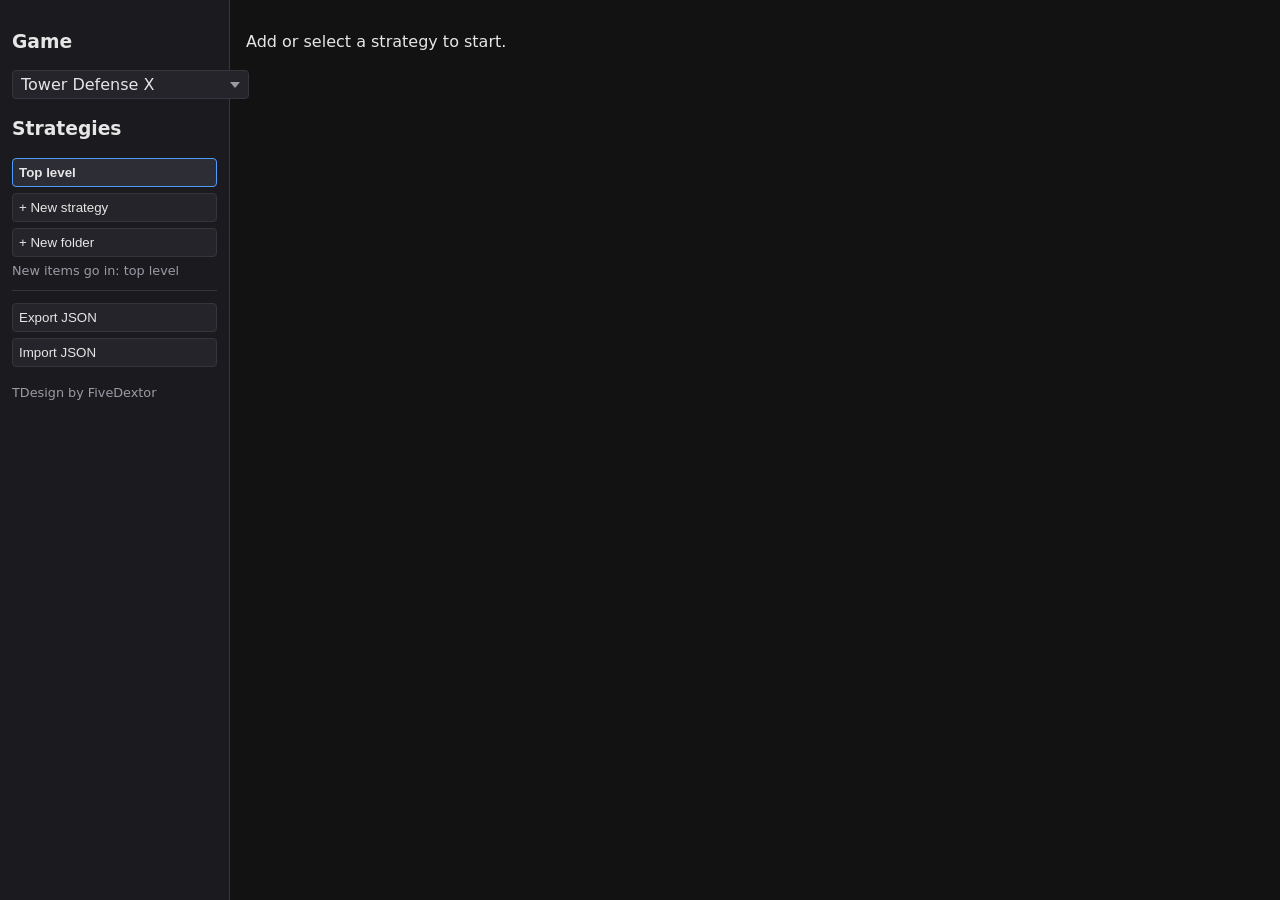
<file: index.html>
<!DOCTYPE html>
<html lang="en">
<head>
  <meta charset="UTF-8">
  <meta name="viewport" content="width=device-width, initial-scale=1.0">
  <meta name="author" content="FiveDextor">
  <title>TD Strategy Notebook</title>
  <link rel="stylesheet" href="style.css">
  <script src="games.js" defer></script>
  <script src="script.js" defer></script>
</head>
<body>
  <div id="sidebar">
    <h3>Game</h3>
    <select id="gameSelect"></select>
    <h3>Strategies</h3>
    <div id="mapList"></div>
    <button id="addMap">+ New strategy</button>
    <button id="addFolder">+ New folder</button>
    <div id="where"></div>
    <hr>
    <button id="exportBtn">Export JSON</button>
    <button id="importBtn">Import JSON</button>
    <input type="file" id="importFile" accept=".json" hidden>
    <div id="credit">TDesign by FiveDextor</div>
  </div>
  <div id="main"></div>
</body>
</html>
</file>
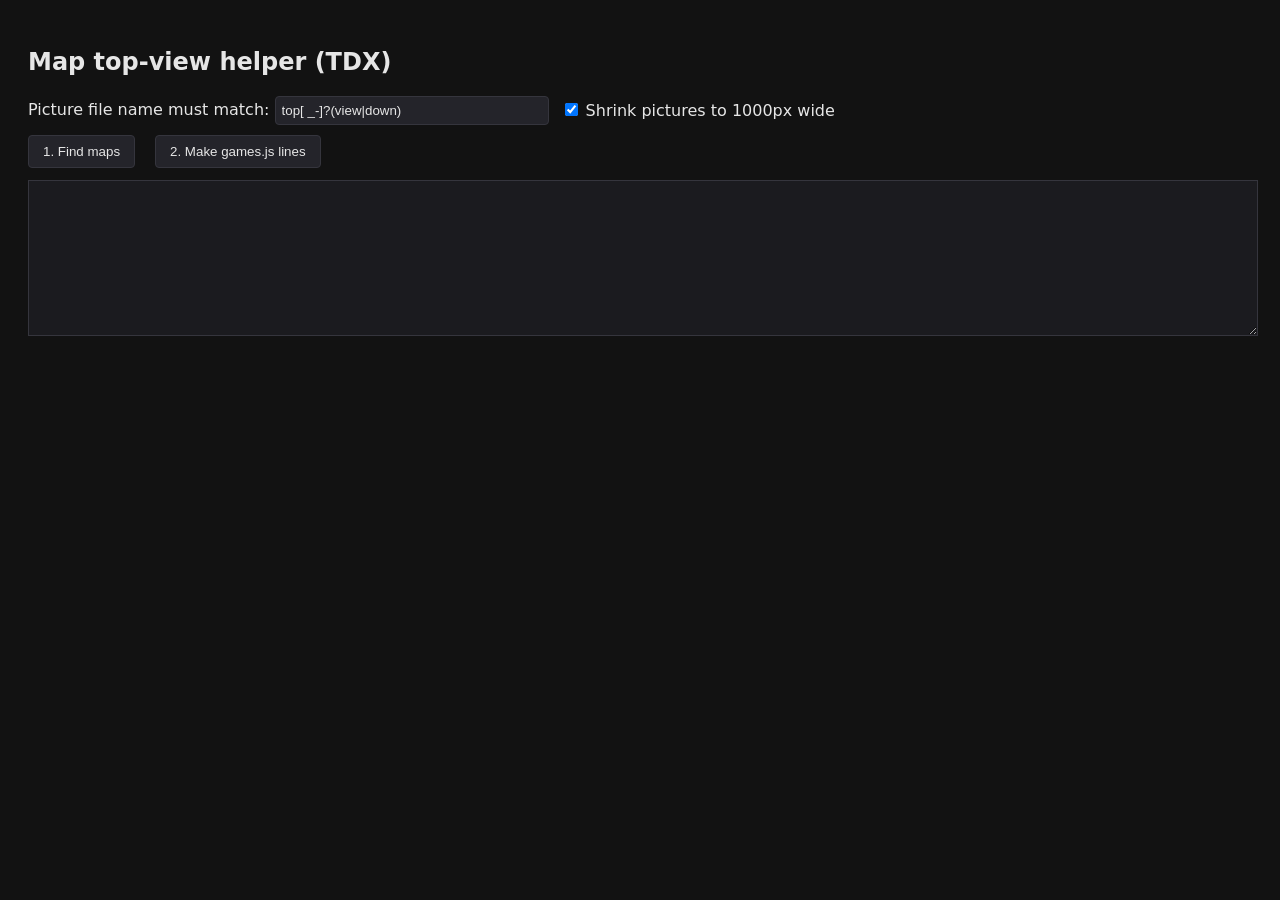
<file: get-maps.html>
<!DOCTYPE html>
<html lang="en">
<head>
<meta charset="UTF-8">
<title>Map image helper</title>
<style>
  body { font-family: system-ui, sans-serif; background: #121212; color: #e6e6e6; padding: 20px; }
  button { background: #24242a; color: #e6e6e6; border: 1px solid #35353d; border-radius: 4px; padding: 8px 14px; cursor: pointer; margin-right: 8px; }
  input[type="text"] { background: #24242a; color: #e6e6e6; border: 1px solid #35353d; border-radius: 4px; padding: 6px; width: 260px; }
  .row { margin: 10px 0; display: flex; flex-wrap: wrap; align-items: center; gap: 12px; }
  #msg { margin: 12px 0; white-space: pre-wrap; }
  #out { width: 100%; background: #1b1b1f; color: #e6e6e6; border: 1px solid #35353d; }
  #grid { display: flex; flex-wrap: wrap; gap: 10px; margin-top: 16px; }
  .card { width: 190px; padding: 8px; background: #1b1b1f; border: 1px solid #35353d; border-radius: 6px; font-size: 0.85em; }
  .card img { display: block; width: 100%; height: 100px; object-fit: contain; background: #121212; margin-bottom: 6px; }
  .name { font-weight: bold; margin-left: 4px; }
  .status { color: #9a9aa5; word-break: break-all; margin-top: 4px; }
</style>
</head>
<body>
  <h2>Map top-view helper (TDX)</h2>

  <div class="row">
    <label>Picture file name must match:
      <input type="text" id="pattern" value="top[ _-]?(view|down)">
    </label>
    <label><input type="checkbox" id="shrink" checked> Shrink pictures to 1000px wide</label>
  </div>

  <div class="row">
    <button id="find">1. Find maps</button>
    <button id="lines">2. Make games.js lines</button>
  </div>

  <div id="msg"></div>
  <textarea id="out" rows="10"></textarea>
  <div id="grid"></div>

<script>
const API = "https://tdx.fandom.com/api.php";
const grid = document.getElementById("grid");
const msg = document.getElementById("msg");
const out = document.getElementById("out");
const maps = [];

async function api(params) {
  const q = new URLSearchParams(Object.assign({ format: "json", origin: "*" }, params));
  const r = await fetch(API + "?" + q);
  return r.json();
}

async function categoryMembers(cat) {
  const names = [];
  let cont = null;
  do {
    const p = { action: "query", list: "categorymembers", cmtitle: cat, cmlimit: "500", cmtype: "page" };
    if (cont) p.cmcontinue = cont;
    const d = await api(p);
    ((d.query && d.query.categorymembers) || []).forEach(x => names.push(x.title));
    cont = d.continue ? d.continue.cmcontinue : null;
  } while (cont);
  return names;
}

// Every picture used on a map page, with its web address
async function pagePictures(title) {
  const all = [];
  let extra = {};
  do {
    const d = await api(Object.assign({
      action: "query", generator: "images", titles: title,
      gimlimit: "max", prop: "imageinfo", iiprop: "url", redirects: "1"
    }, extra));
    const pages = d.query && d.query.pages ? Object.values(d.query.pages) : [];
    pages.forEach(p => {
      if (p.imageinfo && p.imageinfo[0]) all.push({ file: p.title, url: p.imageinfo[0].url });
    });
    extra = d.continue || null;
  } while (extra);
  return all;
}

function shrunk(url) {
  if (document.getElementById("shrink").checked && url.includes("/revision/latest")) {
    return url.replace("/revision/latest", "/revision/latest/scale-to-width-down/1000");
  }
  return url;
}

document.getElementById("find").onclick = async () => {
  grid.innerHTML = "";
  maps.length = 0;
  out.value = "";

  let re;
  try {
    re = new RegExp(document.getElementById("pattern").value, "i");
  } catch (e) {
    msg.textContent = "That match pattern isn't valid. Try: top";
    return;
  }

  msg.textContent = "Getting the map list from the wiki...";
  let titles;
  try {
    titles = await categoryMembers("Category:Maps");
  } catch (e) {
    msg.textContent = "Couldn't reach the wiki: " + e;
    return;
  }
  titles.sort((a, b) => a.localeCompare(b));
  msg.textContent = "Found " + titles.length + " map pages. Looking for top views... (about a minute)";

  for (const title of titles) {
    const name = title.replace(/ \(Map\)$/, "");

    const card = document.createElement("div");
    card.className = "card";
    const head = document.createElement("label");
    const check = document.createElement("input");
    check.type = "checkbox";
    check.checked = true;
    const nameEl = document.createElement("span");
    nameEl.className = "name";
    nameEl.textContent = name;
    head.append(check, nameEl);
    const status = document.createElement("div");
    status.className = "status";
    status.textContent = "looking...";
    card.append(head, status);
    grid.append(card);

    const entry = { name, url: null, check };
    maps.push(entry);

    try {
      const pics = await pagePictures(title);
      const hit = pics.find(p => re.test(p.file));
      if (!hit) {
        status.textContent = "no top view found (" + pics.length + " pictures on page)";
      } else {
        entry.url = hit.url;
        status.textContent = hit.file.replace(/^File:/, "");
        const img = document.createElement("img");
        img.referrerPolicy = "no-referrer";
        img.onerror = () => { status.textContent += "  (preview failed)"; };
        img.src = shrunk(hit.url);
        card.prepend(img);
      }
    } catch (e) {
      status.textContent = "lookup failed";
    }
    await new Promise(r => setTimeout(r, 300));
  }

  const found = maps.filter(m => m.url).length;
  msg.textContent = "Done. Top views found for " + found + " of " + maps.length + " maps.\n" +
    "Untick any maps you don't want (removed maps, for example), then click 2. Make games.js lines.";
};

document.getElementById("lines").onclick = () => {
  if (!maps.length) {
    msg.textContent = "Click 1. Find maps first.";
    return;
  }
  out.value = maps.filter(m => m.check.checked).map(m => {
    let line = '      { name: "' + m.name.replace(/"/g, '\\"') + '"';
    if (m.url) line += ', img: "' + shrunk(m.url) + '"';
    return line + " },";
  }).join("\n");
  out.select();
  document.execCommand("copy");
  msg.textContent = "Copied! Paste it into the maps list in games.js (see the steps).";
};
</script>
</body>
</html>
</file>
<file: style.css>
:root {
  color-scheme: dark;
  --bg: #121212;
  --panel: #1b1b1f;
  --field: #24242a;
  --border: #35353d;
  --text: #e6e6e6;
  --muted: #9a9aa5;
  --accent: #4f9cff;
  --hover: #2d2d35;
  --danger: #ff5c5c;
}

body {
  font-family: system-ui, sans-serif;
  margin: 0;
  display: flex;
  min-height: 100vh;
  background: var(--bg);
  color: var(--text);
}

#sidebar {
  width: 230px;
  padding: 12px;
  border-right: 1px solid var(--border);
  background: var(--panel);
  box-sizing: border-box;
}

#main {
  flex: 1;
  padding: 16px;
  box-sizing: border-box;
}

hr {
  border: none;
  border-top: 1px solid var(--border);
  margin: 12px 0;
}

button {
  background: var(--field);
  color: var(--text);
  border: 1px solid var(--border);
  border-radius: 4px;
  cursor: pointer;
  padding: 4px 8px;
}

button:hover {
  background: var(--hover);
}

#sidebar button {
  display: block;
  width: 100%;
  margin-bottom: 6px;
  text-align: left;
  padding: 6px;
}

#sidebar button.active {
  font-weight: bold;
  background: var(--hover);
  border-color: var(--accent);
}

input,
textarea {
  font: inherit;
  box-sizing: border-box;
  background: var(--field);
  color: var(--text);
  border: 1px solid var(--border);
  border-radius: 4px;
  padding: 4px 6px;
}

input:focus,
textarea:focus {
  outline: none;
  border-color: var(--accent);
}

input::placeholder,
textarea::placeholder {
  color: var(--muted);
}

#mapName {
  width: 100%;
  font-size: 1.3em;
  margin-bottom: 8px;
}

#mapNotes {
  width: 100%;
  height: 100px;
  margin-bottom: 16px;
}

table {
  border-collapse: collapse;
  width: 100%;
  margin-bottom: 10px;
}

td,
th {
  border: 1px solid var(--border);
  padding: 4px;
}

th {
  background: var(--panel);
  text-align: left;
}

td input {
  width: 100%;
}

.wave {
  width: 70px;
}

.combo {
  position: relative;
  min-width: 170px;
}

.combo-list {
  position: absolute;
  left: 0;
  right: 0;
  top: 100%;
  max-height: 220px;
  overflow-y: auto;
  background: var(--panel);
  border: 1px solid var(--border);
  border-radius: 4px;
  z-index: 10;
}

.combo-item,
.combo-empty {
  padding: 6px 8px;
  cursor: pointer;
}

.combo-item:hover {
  background: var(--hover);
}

.combo-empty {
  color: var(--muted);
  cursor: default;
}

.details {
  display: flex;
  gap: 6px;
}

.details .combo {
  flex: 1;
}

.details > input {
  width: auto;
  flex: 1;
  min-width: 0;
}

.details > input.time {
  flex: 0 0 120px;
}

.details > select {
  width: auto;
  flex: 0 0 120px;
}

.details {
  display: flex;
  flex-wrap: wrap;
  gap: 6px;
}

select {
  font: inherit;
  color: var(--text);
  background-color: var(--field);
  border: 1px solid var(--border);
  border-radius: 4px;
  padding: 4px 26px 4px 8px;
  cursor: pointer;
  appearance: none;
  -webkit-appearance: none;
  background-image: url("data:image/svg+xml;utf8,<svg xmlns='http://www.w3.org/2000/svg' width='10' height='6'><path d='M0 0l5 6 5-6z' fill='%239a9aa5'/></svg>");
  background-repeat: no-repeat;
  background-position: right 8px center;
}

select:hover {
  background-color: var(--hover);
}

select:focus {
  outline: none;
  border-color: var(--accent);
}

select option {
  background-color: var(--field);
  color: var(--text);
}

.loadout-grid {
  display: flex;
  flex-wrap: wrap;
  gap: 10px;
  margin-bottom: 16px;
}

.slot {
  width: 170px;
  padding: 8px;
  background: var(--panel);
  border: 1px solid var(--border);
  border-radius: 6px;
  display: flex;
  flex-direction: column;
  gap: 6px;
}

.slot-img {
  height: 72px;
  display: flex;
  align-items: center;
  justify-content: center;
  background: var(--field);
  border-radius: 4px;
}

.slot-img img {
  max-width: 100%;
  max-height: 100%;
  object-fit: contain;
}

.slot .combo {
  min-width: 0;
}

.slot .combo input,
.slot input.role {
  width: 100%;
}

.combo-title {
  padding: 4px 8px;
  font-size: 0.75em;
  text-transform: uppercase;
  color: var(--muted);
  background: var(--bg);
  cursor: default;
}

.xx {
  display: flex;
  align-items: center;
  gap: 4px;
}

.xx input.lvl {
  width: 56px;
  flex: 0 0 56px;
}

.badge {
  width: 64px;
  height: 64px;
  display: flex;
  align-items: center;
  justify-content: center;
  border-radius: 8px;
  color: #fff;
  font-weight: bold;
  font-size: 1.2em;
  letter-spacing: 1px;
}

.slot select {
  width: 100%;
}

.mapbox {
  margin-bottom: 16px;
}

.maprow {
  display: flex;
  align-items: center;
  gap: 8px;
  margin-bottom: 8px;
}

.maprow select {
  width: auto;
  min-width: 200px;
}

.hint {
  color: var(--muted);
  font-size: 0.9em;
  margin: 4px 0 8px;
}

.paintbar {
  display: flex;
  flex-wrap: wrap;
  align-items: center;
  gap: 8px;
  margin-bottom: 8px;
}

.paintbar button.active {
  border-color: var(--accent);
  background: var(--hover);
}

.paintbar input[type="color"] {
  width: 36px;
  height: 28px;
  padding: 0;
}

.paintbar input[type="range"] {
  width: 120px;
  padding: 0;
}

.board {
  position: relative;
  width: 100%;
  max-width: 900px;
  background: var(--panel);
  border: 1px solid var(--border);
  border-radius: 6px;
  overflow: hidden;
  user-select: none;
}

.board.blank {
  aspect-ratio: 16 / 9;
}

.board-img {
  display: block;
  width: 100%;
  height: auto;
  pointer-events: none;
}

canvas.paint {
  position: absolute;
  left: 0;
  top: 0;
  width: 100%;
  height: 100%;
  touch-action: none;
  cursor: crosshair;
}

/* red "Confirm?" state for dangerous buttons */
button.danger {
  background: #4a1d1d;
  border-color: var(--danger);
  color: #ffd6d6;
}

button.danger:hover {
  background: #5e2424;
}

button.primary {
  background: #1f3a5f;
  border-color: var(--accent);
}

button.primary:hover {
  background: #264a7a;
}

/* pop-up window */
.modal-overlay {
  position: fixed;
  left: 0;
  top: 0;
  right: 0;
  bottom: 0;
  background: rgba(0, 0, 0, 0.6);
  display: flex;
  align-items: center;
  justify-content: center;
  z-index: 100;
}

.modal {
  width: 360px;
  max-width: 90%;
  padding: 18px;
  background: var(--panel);
  border: 1px solid var(--border);
  border-radius: 8px;
}

.modal h3 {
  margin: 0 0 8px;
}

.modal p {
  margin: 0 0 10px;
  color: var(--muted);
}

.modal-input {
  width: 100%;
  margin-bottom: 12px;
}

.modal-buttons {
  display: flex;
  justify-content: flex-end;
  gap: 8px;
}

/* action color picker */
.colorpick {
  position: relative;
}

.swatch-btn {
  width: 28px;
  height: 28px;
  padding: 0;
  border-radius: 50%;
}

.swatch-pop {
  position: absolute;
  top: 100%;
  left: 0;
  margin-top: 4px;
  width: 180px;
  padding: 8px;
  background: var(--panel);
  border: 1px solid var(--border);
  border-radius: 6px;
  z-index: 20;
}

.swatch-label {
  font-size: 0.75em;
  color: var(--muted);
  margin: 4px 0 4px;
}

.swatch-row {
  display: flex;
  flex-wrap: wrap;
  gap: 6px;
}

.swatch {
  width: 22px;
  height: 22px;
  padding: 0;
  border-radius: 50%;
}

.swatch.sel {
  border-color: #fff;
}

.swatch-none {
  width: 100%;
  margin-top: 8px;
}

.byline {
  display: flex;
  align-items: center;
  gap: 8px;
  margin-bottom: 6px;
}

.byline input.author {
  width: 240px;
}

.credit {
  color: var(--muted);
  font-size: 0.85em;
  margin-bottom: 10px;
}

#credit {
  margin-top: 18px;
  font-size: 0.8em;
  color: var(--muted);
}

.exportbar {
  display: flex;
  align-items: center;
  gap: 8px;
  margin-bottom: 12px;
}

/* folders in the sidebar */
#where {
  color: var(--muted);
  font-size: 0.8em;
  margin: 6px 0;
}

.frow {
  display: flex;
  align-items: center;
  gap: 4px;
  margin-bottom: 4px;
}

#sidebar .frow button {
  width: auto;
  display: inline-block;
  margin: 0;
  padding: 4px 6px;
  text-align: center;
}

#sidebar .frow .fname {
  flex: 1;
  text-align: left;
  font-weight: bold;
}

#sidebar .frow .ftoggle {
  width: 26px;
}

.frow.active .fname {
  border-color: var(--accent);
  background: var(--hover);
}

/* strategy header */
.byline select {
  width: auto;
  min-width: 160px;
}

.creditbox {
  width: 100%;
  max-width: 640px;
  height: 50px;
  margin-bottom: 6px;
}

.buildhead {
  display: flex;
  align-items: center;
  gap: 16px;
}

.wavetoggle {
  color: var(--muted);
  font-size: 0.9em;
  cursor: pointer;
}

.maprow .combo {
  width: 280px;
}

.maprow .combo input {
  width: 100%;
}

/* contributors */
.contribs {
  margin-bottom: 8px;
}

.contrib {
  display: flex;
  gap: 6px;
  margin-bottom: 4px;
}

.contrib input {
  width: 200px;
}

/* build order branches */
.wave {
  width: 90px;
}

.branchrow td {
  background: var(--panel);
}

.branchhead {
  display: flex;
  align-items: center;
  gap: 6px;
  padding: 4px 0;
}

.branchhead .btitle {
  flex: 1;
  width: auto;
  font-weight: bold;
}

.branchhead .btoggle {
  width: 26px;
}

.ctrls {
  display: flex;
  gap: 4px;
  white-space: nowrap;
}
</file>
